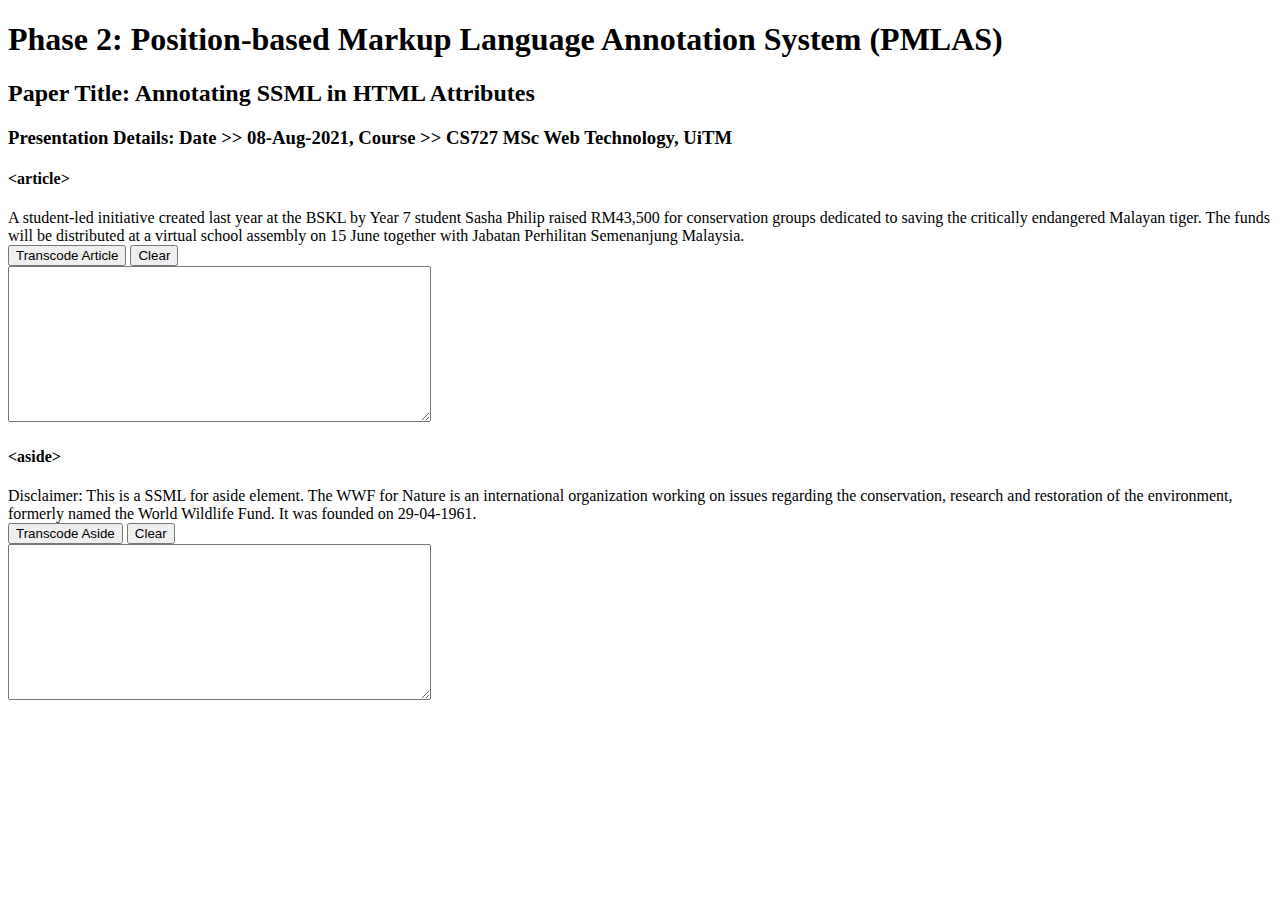
<file: pmlas/index.html>
<!DOCTYPE html>
<html lang="en">

<head>
    <meta charset="UTF-8">
    <meta http-equiv="X-UA-Compatible" content="IE=edge">
    <meta name="viewport" content="width=device-width, initial-scale=1.0">
    <title>Position-based Markup Language Annotation System (PMLAS) - Azad Johari</title>
</head>

<body>


    <h1>Phase 2: Position-based Markup Language Annotation System (PMLAS)</h1>
    <h2>Paper Title: Annotating SSML in HTML Attributes</h2>
    <h3>Presentation Details: Date >> 08-Aug-2021, Course >> CS727 MSc Web Technology, UiTM </h3>
    <h4>&lt;article&gt;</h4>
    <article data-ssml="speak" data-ssml-break-0="set: loc(13), time(200ms);set: loc(15), time(200ms);"
        data-ssml-sub-1="set: loc(17), alias(43500 ringgit); set: loc(9), alias(British International School of Kuala Lumpur); set: loc(44-46), alias(perhilitan);"
        data-ssml-prosody-1="set: loc(27-28), rate(110%), volume(+10dB);"
        data-ssml-say-as-1="set: loc(40-41), interpret-as(date), format(dm);">
        A student-led initiative created last year at the BSKL by Year 7 student Sasha Philip raised RM43,500 for
        conservation groups dedicated to saving the critically endangered Malayan tiger. The funds will be distributed
        at a virtual school assembly on 15 June together with Jabatan Perhilitan Semenanjung Malaysia.
    </article>
    <button id="processArticleFmlAlert">Transcode Article</button>
    <button id="processArticleFmlClear">Clear</button><br>
    <textarea id="articleResult" rows="10" cols="50">
</textarea>

    <h4>&lt;aside&gt;</h4>
    <aside data-ssml="speak" data-ssml-break-0="set: loc(29), time(300ms);"
        data-ssml-prosody-1="set: loc(1), rate(70%), volume(+10dB); set: loc(2-8), rate(110%), volume(+50dB);"
        data-ssml-sub-1="set: loc(10), alias(World Wide Fund);"
        data-ssml-say-as-1="set: loc(39), interpret-as(date), format(dmy);">
        Disclaimer: This is a SSML for aside element. The WWF for Nature is an international organization working on
        issues regarding the conservation, research and restoration of the environment, formerly named the World
        Wildlife Fund. It was founded on 29-04-1961.
    </aside>

    <button id="processAsideFmlAlert">Transcode Aside</button>
    <button id="processAsideFmlClear">Clear</button><br>
    <textarea id="asideResult" rows="10" cols="50">
</textarea>
    <br>

    <script src="https://code.jquery.com/jquery-3.6.0.min.js"></script>
    <script src="diff.js"></script>
    <script src="pmlas.js"></script>
</body>

</html>
</file>
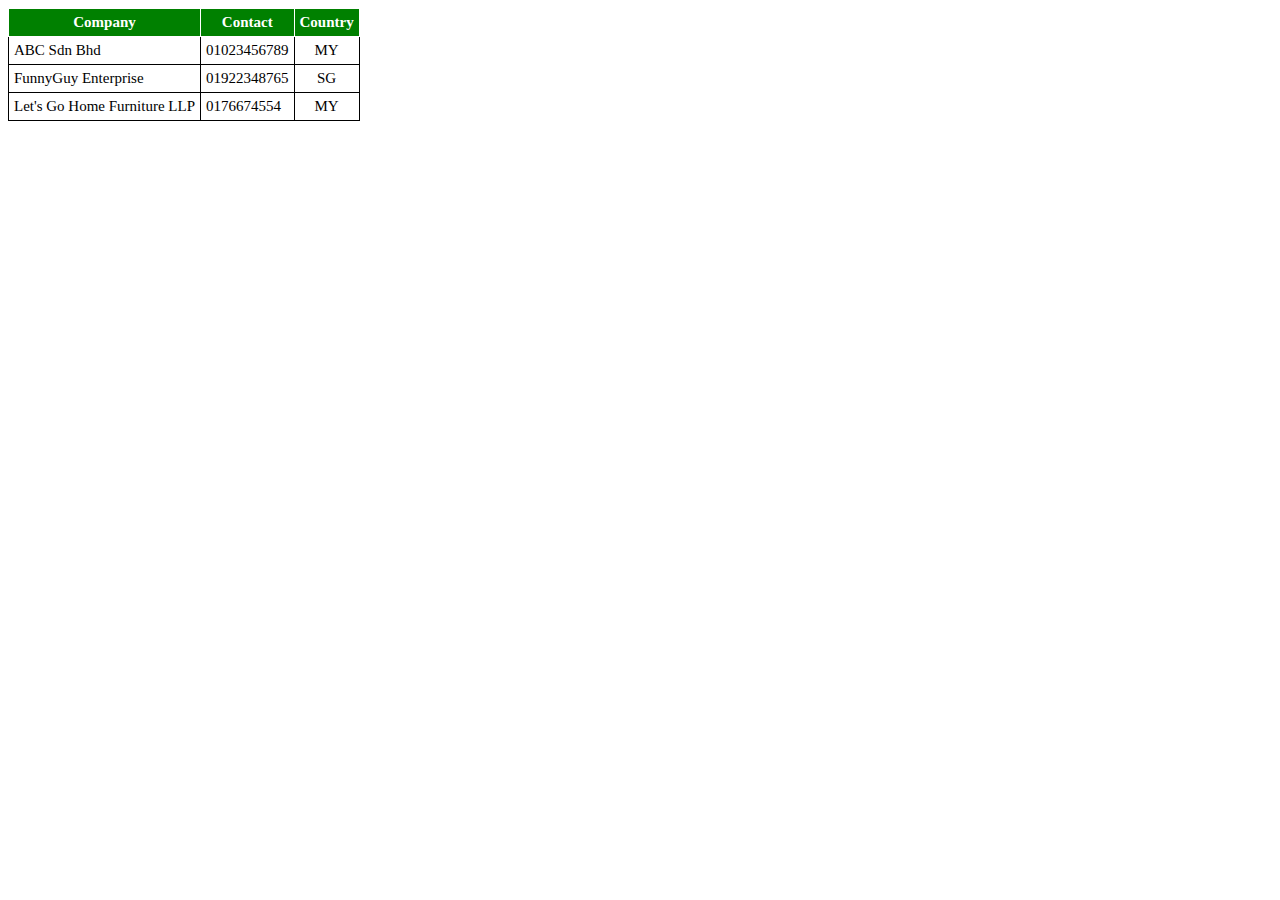
<file: css3-challenge.html>
<html>

<head>
  <title> CSS3 Challenge </title>
  <link rel="stylesheet" type="text/css" href="style.css" />
</head>

<body>
  <table>
    <tr>
      <th>Company</th>
      <th>Contact</th>
      <th>Country</th>
    </tr>
    <tr>
      <td>ABC Sdn Bhd</td>
      <td>01023456789</td>
      <td>MY</td>
    </tr>
    <tr>
      <td>FunnyGuy Enterprise</td>
      <td>01922348765</td>
      <td>SG</td>
    </tr>
    <tr>
      <td>Let's Go Home Furniture LLP</td>
      <td>0176674554</td>
      <td>MY</td>
    </tr>
  </table>
</body>

</html>
</file>
<file: style.css>
table, td, th {
        border-collapse:collapse;
        font-size:15px;
        padding:5px;
      }
      th {
        border:1px solid white;
        background-color:green;
        color:white;
      }
      td {
        border:1px solid black;
      }
      td:nth-child(3) {
        text-align:center;
      }
</file>
